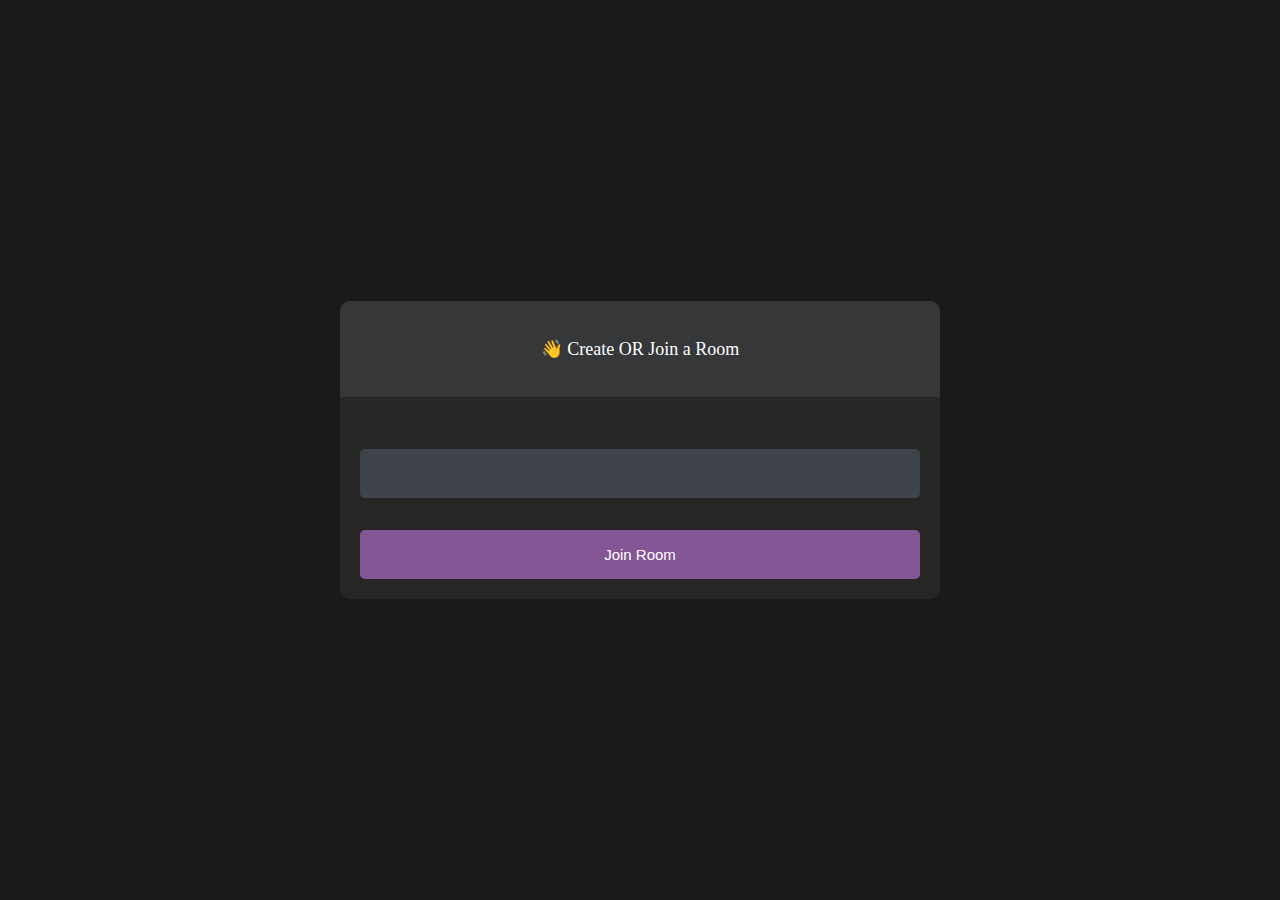
<file: lobby.html>
<!DOCTYPE html>
<html lang="en">
<head>
    <meta charset="UTF-8">
    <meta http-equiv="X-UA-Compatible" content="IE=edge">
    <meta name="viewport" content="width=device-width, initial-scale=1.0">
    <title>WebRTCImplementation</title>
    <link rel="stylesheet" href="lobby.css">
</head>
<body>

    <main id="lobby-container">
        <div id="form-container">
            <div id="form__container__header">
                <p>👋 Create OR Join a Room</p>
            </div>
            <div id="form__content__wrapper">
                <form id="join-form">
                    <input type="text" name="invite_link" required>
                    <input type="submit" value="Join Room">
                </form>
            
            </div>
        </div>
    </main>
    
    
</body>

<script>
    let form = document.getElementById("join-form")
    form.addEventListener("submit", (e) => {
        e.preventDefault()
        let inviteCode = e.target.invite_link.value
        window.location = `index.html?room=${inviteCode}`
    })
</script>

</html>
</file>
<file: lobby.css>
body {
    background-color: #1a1a1a;
    color: #fff;
}

#form-container {
    width: 90%;
    max-width: 600px;
    border-radius: 10px;
    background-color: #262625;
    position: fixed;
    top: 50%;
    left: 50%;
    transform: translate(-50%, -50%)
}

#form__container__header {
    border-radius: 10px 10px 0 0;
    padding: 30px;
    text-align: center;
    background-color: #363739;
    margin: 0;
    font-size: 18px;
    font-weight: 300;
    line-height: 0;
}

#form__content__wrapper {
    padding: 20px;
}

input {
    box-sizing: border-box;
    color: #fff;
    width: 100%;
    margin: 0;
    border: none;
    border-radius: 5px;
    padding: 16px 20px;
    font-size: 15px;
    background-color: #3f434a;
    margin-top: 32px;
}

input[type="submit"] {
    background-color: #845695;
    
}
</file>
